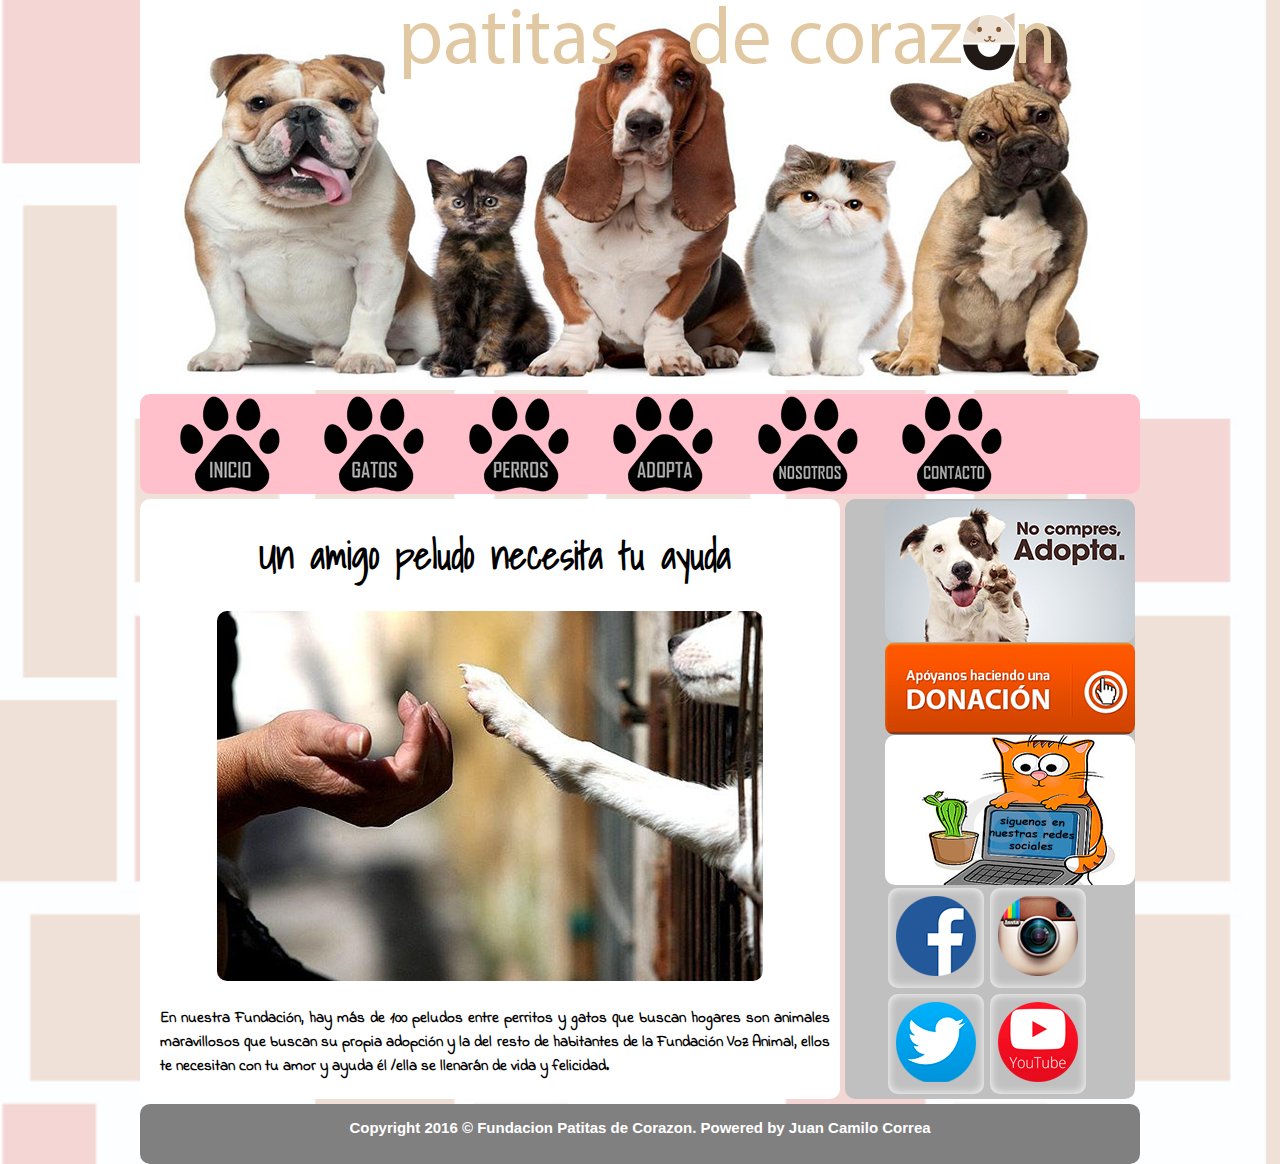
<file: index.html>
<!DOCTYPE html>


<html lang="es" class"no-js">

 <!-- Hola soy un comentario...  -->


<head>
	
	<meta charset="UTF-8">
	<meta content="Juan Camilo Correa" name="author"/>
	<meta content="pagina adopcion de mascotas" name="description"/>
	<meta content="GATOS,PERROS,MASCOTAS,ADOPCION,FUNDACION" name="keywords"/>
	<title>ADOPCION MASCOTAS PUERTO ASIS</title>
	<link rel="stylesheet" href="css/normalize.css">
	<link href='http://fonts.googleapis.com/css?family=Shadows+Into+Light|Indie+Flower' rel='stylesheet' type='text/css'>
    <link rel="stylesheet" href="css/style.css">

</head>


<body>	

<Div id="contenidos">
	<header>
	
    <img src="img/banner1.jpg">
        
	</header>

<nav>
	<ul class="menu">
		<a href="index.html"><img src="img/boton1.png" class="boton"></a>
        <a href="gatos.html"><img src="img/boton2.png" class="boton"></a>
        <a href="perros.html"><img src="img/boton3.png" class="boton"></a>
        <a href="adopta.html"><img src="img/boton4.png" class="boton"></a>
        <a href="nosotros.html"><img src="img/boton5.png" class="boton"></a>
        <a href="contacto.html"><img src="img/boton6.png" class="boton"></a>
        
        
	</ul>
</nav>

<section>
  <h1>Un amigo peludo necesita tu ayuda </h1>
  <img src="img/adopta2.jpg"  class="imgcenter">


	<article>
    <p>
   En nuestra Fundación, hay más de 100 peludos entre perritos y gatos que buscan hogares son animales maravillosos que buscan  su propia adopción y la del resto de 		   habitantes de la Fundación Voz Animal, ellos te necesitan  con tu amor y ayuda él /ella se llenarán de vida y felicidad.
	</article>
    </p>
</section>

<aside>
    <ul>
    	<a href="adopta.html"><img src="img/adopta3.jpg" class="imgcenter"></a>
        <a href="https://www.mercadopago.com.co/"><img src="img/apoyanos.png"  class="imgcenter"></a>
        <img src="img/gatoredes.jpg" class= "imgcenter">
        
		<li><a href="http://www.facebook.com"> <img src="img/facebook2.png"</a></li>
		<li><a href="httP://www.instagram.com"><img src="img/instagram2.png"</a></li>
        <li><a href="http://www.twitter.com"><img src="img/logotwitter2.png"</a></li>
        <li><a href="http://www.twitter.com"><img src="img/logoyoutube.png"</a></li>
	</ul>	
</aside>

<footer>
  <h3>Copyright 2016 © Fundacion Patitas de Corazon. Powered by Juan Camilo Correa </h3>
</footer>





</Div>
</body>


<script src="js/modernizr.js"></script>   
<script src="js/prefixfree.min.js"></script>
<script src="js/jquery-2.1.1.js"></script>   





</html>
</file>
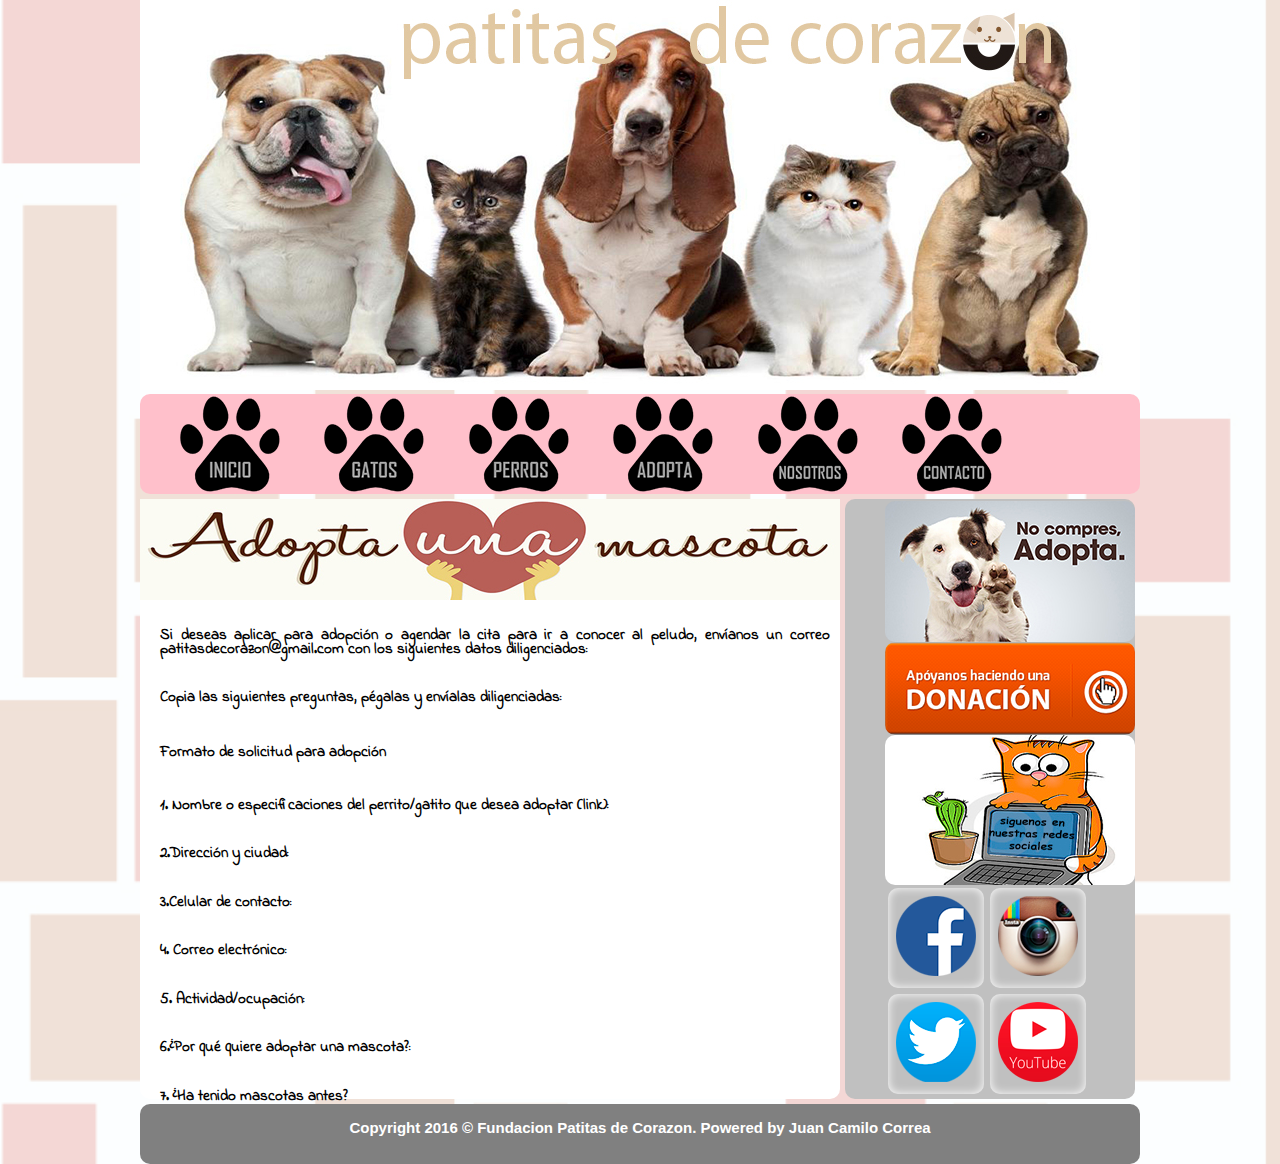
<file: adopta.html>
<!DOCTYPE html>


<html lang="es" class"no-js">

 <!-- Hola soy un comentario...  -->


<head>
	
	<meta charset="UTF-8">
	<meta content="Juan Camilo Correa" name="author"/>
	<meta content="pagina adopcion de mascotas" name="description"/>
	<meta content="GATOS,PERROS,MASCOTAS,ADOPCION,FUNDACION" name="keywords"/>
	<title>ADOPCION MASCOTAS PUERTO ASIS</title>
	<link rel="stylesheet" href="css/normalize.css">
	<link href='http://fonts.googleapis.com/css?family=Shadows+Into+Light|Indie+Flower' rel='stylesheet' type='text/css'>
    <link rel="stylesheet" href="css/style.css">

</head>


<body>	

<Div id="contenidos">
	<header>
	
    <img src="img/banner1.jpg">
        
	</header>

<nav>
	<ul class="menu">
		<a href="index.html"><img src="img/boton1.png" class="boton"></a>
        <a href="gatos.html"><img src="img/boton2.png" class="boton"></a>
        <a href="perros.html"><img src="img/boton3.png" class="boton"></a>
        <a href="adopta.html"><img src="img/boton4.png" class="boton"></a>
        <a href="nosotros.html"><img src="img/boton5.png" class="boton"></a>
        <a href="contacto.html"><img src="img/boton6.png" class="boton"></a>
        
        
	</ul>
</nav>

<section>
  <img src="img/adoptatitulo.jpg">
<p class="small">Si deseas aplicar para adopción o agendar la cita para ir a conocer al peludo, envíanos un correo  patitasdecorazon@gmail.com  con los siguientes datos diligenciados:</p>
<p class="small">Copia las siguientes preguntas, pégalas  y envíalas diligenciadas:</p>
<p>Formato de solicitud para adopción</p>
<p class="small"><b></b>1. Nombre o especificaciones del perrito/gatito que desea adoptar (link):</p>
<p class="small">2.Dirección y ciudad:</p>
<p class="small">3.Celular de contacto:</p>
<p class="small">4. Correo electrónico:</p>
<p class="small">5. Actividad/ocupación:</p>
<p class="small">6.¿Por qué quiere adoptar una mascota?:</p>
<p class="small">7. ¿Ha tenido mascotas antes?</p>
<p class="small">8. ¿Cuántas personas conforman su núcleo familiar?</p>

</section>

<aside>
    <ul>
    	<a href="adopta.html"><img src="img/adopta3.jpg" class="imgcenter"></a>
        <a href="https://www.mercadopago.com.co/"><img src="img/apoyanos.png"  class="imgcenter"></a>
        <img src="img/gatoredes.jpg" class= "imgcenter">
        
		<li><a href="http://www.facebook.com"> <img src="img/facebook2.png"</a></li>
		<li><a href="httP://www.instagram.com"><img src="img/instagram2.png"</a></li>
        <li><a href="http://www.twitter.com"><img src="img/logotwitter2.png"</a></li>
        <li><a href="http://www.twitter.com"><img src="img/logoyoutube.png"</a></li>
	</ul>	
</aside>

<footer>
  <h3>Copyright 2016 © Fundacion Patitas de Corazon. Powered by Juan Camilo Correa </h3>
</footer>





</Div>
</body>


<script src="js/modernizr.js"></script>   
<script src="js/prefixfree.min.js"></script>
<script src="js/jquery-2.1.1.js"></script>   





</html>
</file>
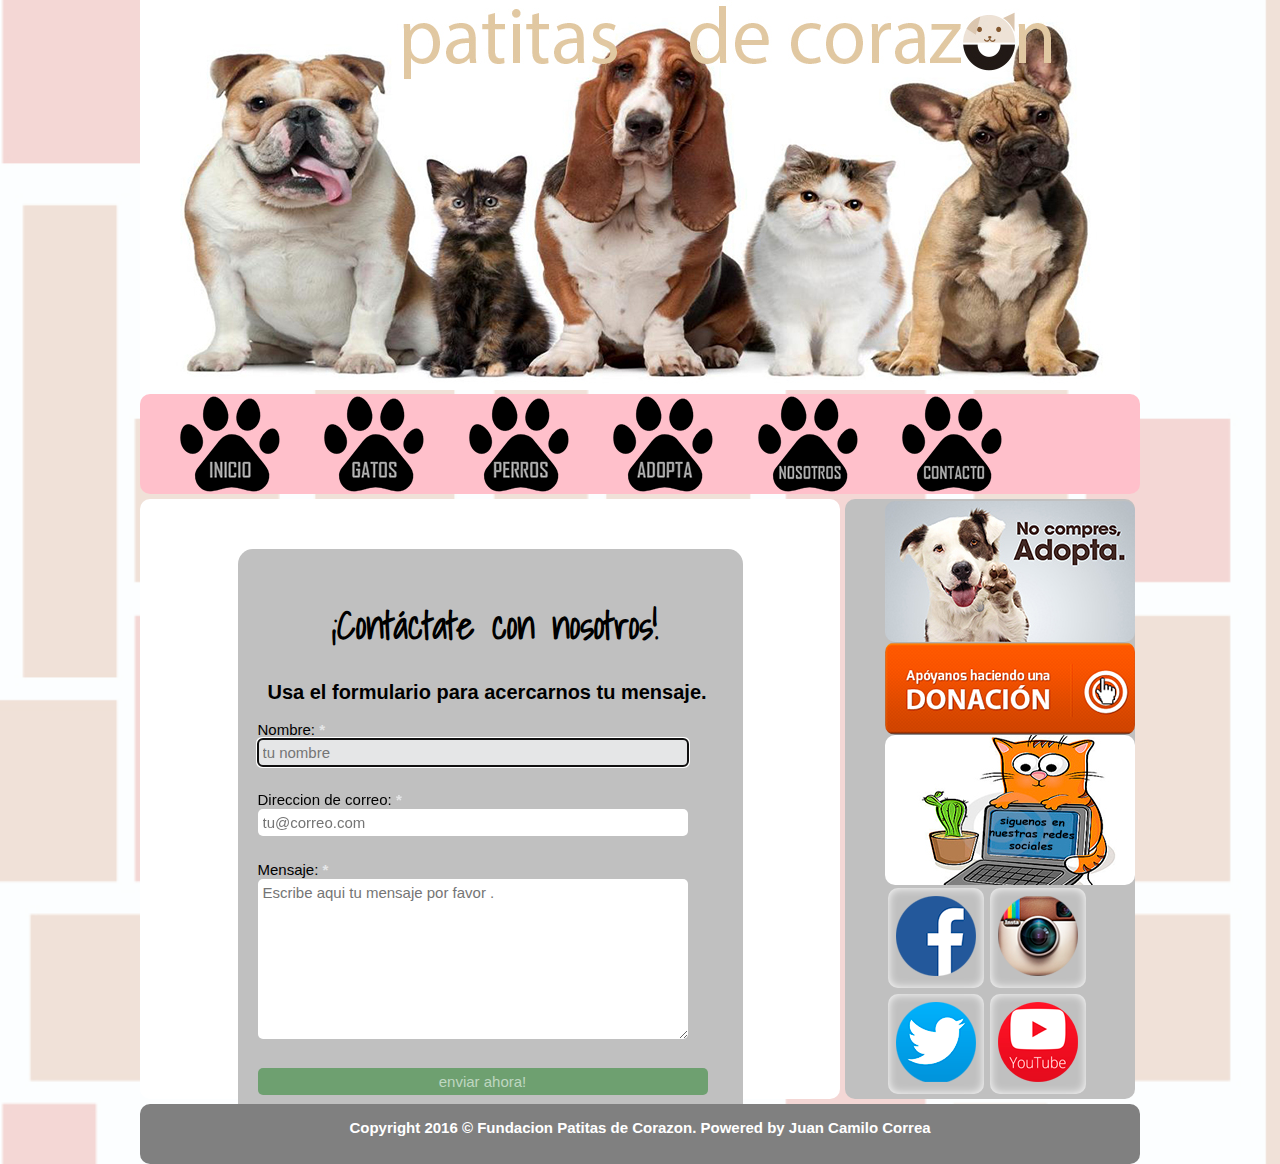
<file: contacto.html>
<!DOCTYPE html>


<html lang="es" class"no-js">

 <!-- Hola soy un comentario...  -->


<head>
	
	<meta charset="UTF-8">
	<meta content="Juan Camilo Correa" name="author"/>
	<meta content="pagina adopcion de mascotas" name="description"/>
	<meta content="GATOS,PERROS,MASCOTAS,ADOPCION,FUNDACION" name="keywords"/>
	<title>ADOPCION MASCOTAS PUERTO ASIS</title>
	<link rel="stylesheet" href="css/normalize.css">
	<link href='http://fonts.googleapis.com/css?family=Shadows+Into+Light|Indie+Flower' rel='stylesheet' type='text/css'>
    <link rel="stylesheet" href="css/style.css">

</head>


<body>	

<Div id="contenidos">
	<header>
	
    <img src="img/banner1.jpg">
        
	</header>

<nav>
	<ul class="menu">
		<a href="index.html"><img src="img/boton1.png" class="boton"></a>
        <a href="gatos.html"><img src="img/boton2.png" class="boton"></a>
        <a href="perros.html"><img src="img/boton3.png" class="boton"></a>
        <a href="adopta.html"><img src="img/boton4.png" class="boton"></a>
        <a href="nosotros.html"><img src="img/boton5.png" class="boton"></a>
        <a href="contacto.html"><img src="img/boton6.png" class="boton"></a>
        
        
	</ul>
</nav>

<section>
  <div id="contact-form">  
   <h1>¡Contáctate con nosotros!</h1>
   <h2>Usa el formulario para acercarnos tu mensaje.</h2>  
   <p id="failure">Oops... Algo anduvo mal.</p>  
   <p id="success">Gracias, tu mensaje ha sido enviado correctamente.</p>  
   <form method="post" action="emailForm.php">  
      <label for="name">Nombre: <span class="required">*</span></label>  
      <input type="text" id="name" name="name" value="" placeholder="tu nombre" required="required" autofocus />  
         
      <label for="email">Direccion de correo: <span class="required">*</span></label>  
      <input type="email" id="email" name="email" value="" placeholder="tu@correo.com" required="required" />  
         
      <label for="message">Mensaje: <span class="required">*</span></label>  
      <textarea id="message" name="message" placeholder="Escribe aqui tu mensaje por favor ." required></textarea>  
           
      <input type="submit" value="enviar ahora!" id="submit" />
   </form>  
</div>
</section>

<aside>
    <ul>
    	<a href="adopta.html"><img src="img/adopta3.jpg" class="imgcenter"></a>
        <a href="https://www.mercadopago.com.co/"><img src="img/apoyanos.png"  class="imgcenter"></a>
        <img src="img/gatoredes.jpg" class= "imgcenter">
        
		<li><a href="http://www.facebook.com"> <img src="img/facebook2.png"</a></li>
		<li><a href="httP://www.instagram.com"><img src="img/instagram2.png"</a></li>
        <li><a href="http://www.twitter.com"><img src="img/logotwitter2.png"</a></li>
        <li><a href="http://www.twitter.com"><img src="img/logoyoutube.png"</a></li>
	</ul>	
</aside>

<footer>
  <h3>Copyright 2016 © Fundacion Patitas de Corazon. Powered by Juan Camilo Correa </h3>
</footer>





</Div>
</body>


<script src="js/modernizr.js"></script>   
<script src="js/prefixfree.min.js"></script>
<script src="js/jquery-2.1.1.js"></script>   





</html>
</file>
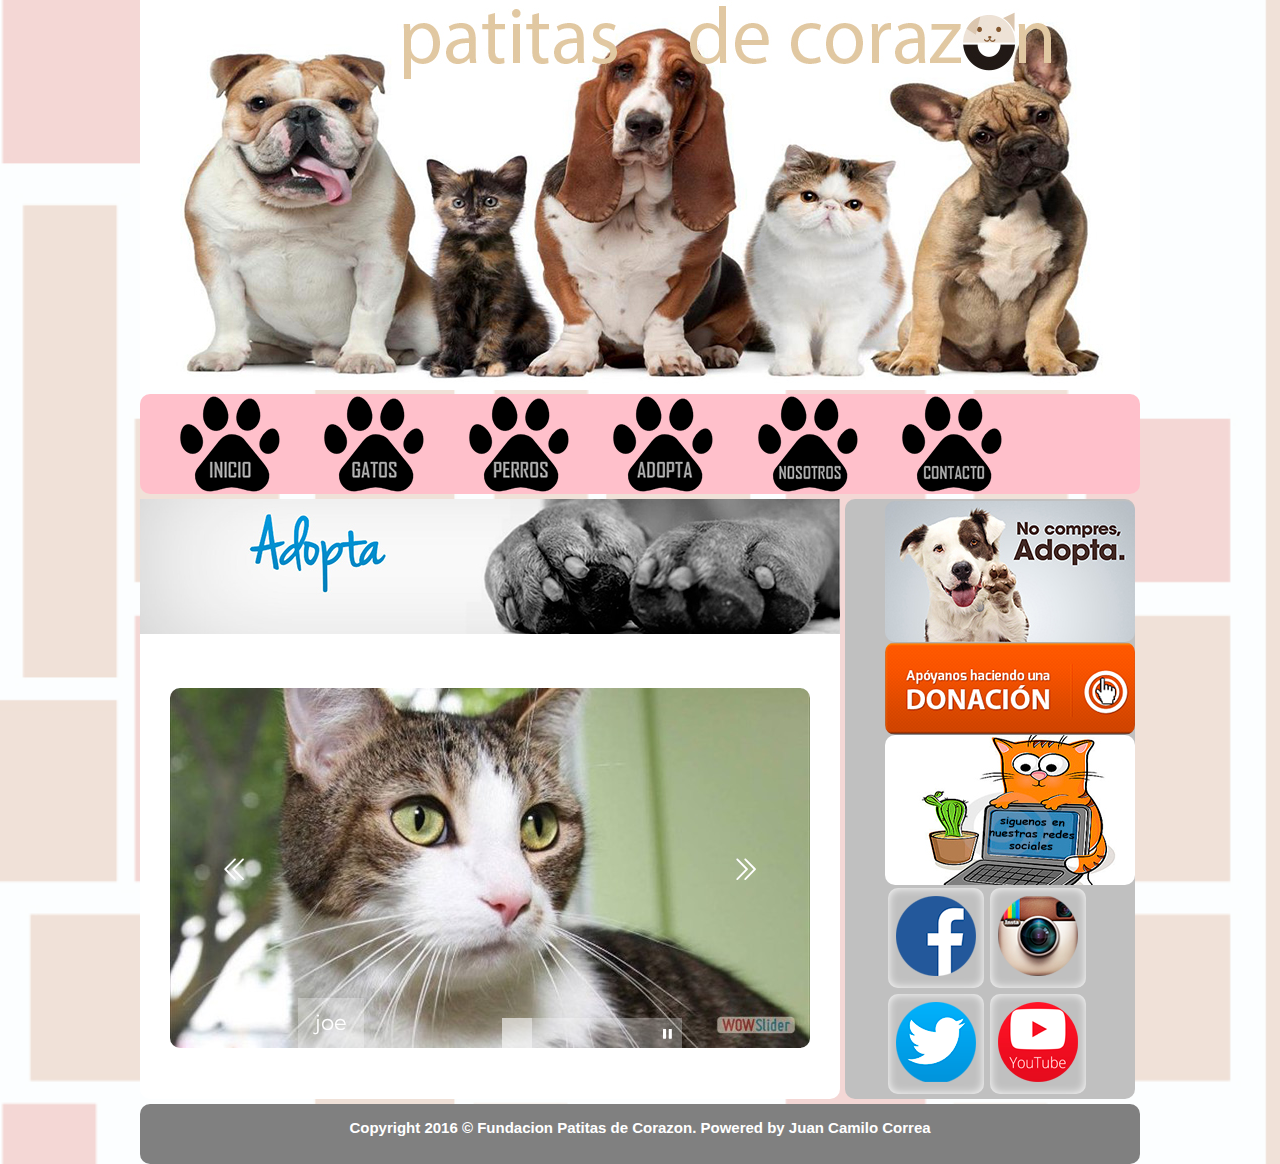
<file: gatos.html>
<!DOCTYPE html>


<html lang="es" class"no-js">

 <!-- Hola soy un comentario...  -->


<head>
	
	<meta charset="UTF-8">
	<meta content="Juan Camilo Correa" name="author"/>
	<meta content="pagina adopcion de mascotas" name="description"/>
	<meta content="GATOS,PERROS,MASCOTAS,ADOPCION,FUNDACION" name="keywords"/>
	<title>ADOPCION MASCOTAS PUERTO ASIS</title>
	<link rel="stylesheet" href="css/normalize.css">
	<link href='http://fonts.googleapis.com/css?family=Shadows+Into+Light|Indie+Flower' rel='stylesheet' type='text/css'>
    <link rel="stylesheet" href="css/style.css">


	<!-- Start WOWSlider.com HEAD section --> <!-- add to the <head> of your page -->
	<link rel="stylesheet" type="text/css" href="engine0/style.css" />
	<script type="text/javascript" src="engine0/jquery.js"></script>
	<!-- End WOWSlider.com HEAD section --></head>


<body>	

<Div id="contenidos">
	<header>
	
    <img src="img/banner1.jpg">
        
	</header>

<nav>
	<ul class="menu">
		<a href="index.html"><img src="img/boton1.png" class="boton"></a>
        <a href="gatos.html"><img src="img/boton2.png" class="boton"></a>
        <a href="perros.html"><img src="img/boton3.png" class="boton"></a>
        <a href="adopta.html"><img src="img/boton4.png" class="boton"></a>
        <a href="nosotros.html"><img src="img/boton5.png" class="boton"></a>
        <a href="contacto.html"><img src="img/boton6.png" class="boton"></a>
        
	</ul>
</nav>

<section>
  <img src="img/adoptaperro.jpg">
  <p></p>
	<!-- Start WOWSlider.com BODY section --> <!-- add to the <body> of your page -->
	<div id="wowslider-container0">
	<div class="ws_images"><ul>
		<li><img src="data0/images/joe.jpg" alt="joe" title="joe" id="wows0_0"/></li>
		<li><img src="data0/images/kimba.jpg" alt="kimba" title="kimba" id="wows0_1"/></li>
		<li><img src="data0/images/manchas.jpg" alt="manchas" title="manchas" id="wows0_2"/></li>
		<li><a href="http://wowslider.com"><img src="data0/images/snowleopard.jpg" alt="slider" title="snowleopard" id="wows0_3"/></a></li>
		<li><img src="data0/images/tiger.jpg" alt="tiger" title="tiger" id="wows0_4"/></li>
	</ul></div>
	<div class="ws_bullets"><div>
		<a href="#" title="joe"><span><img src="data0/tooltips/joe.jpg" alt="joe"/>1</span></a>
		<a href="#" title="kimba"><span><img src="data0/tooltips/kimba.jpg" alt="kimba"/>2</span></a>
		<a href="#" title="manchas"><span><img src="data0/tooltips/manchas.jpg" alt="manchas"/>3</span></a>
		<a href="#" title="snowleopard"><span><img src="data0/tooltips/snowleopard.jpg" alt="snowleopard"/>4</span></a>
		<a href="#" title="tiger"><span><img src="data0/tooltips/tiger.jpg" alt="tiger"/>5</span></a>
	</div></div><div class="ws_script" style="position:absolute;left:-99%"><a href="http://wowslider.net">jquery carousel</a> by WOWSlider.com v8.7</div>
	<div class="ws_shadow"></div>
	</div>	
	<script type="text/javascript" src="engine0/wowslider.js"></script>
	<script type="text/javascript" src="engine0/script.js"></script>
	<!-- End WOWSlider.com BODY section --></h1>
  
	
</section>

<aside>
    <ul>
    	<a href="adopta.html"><img src="img/adopta3.jpg" class="imgcenter"></a>
        <a href="https://www.mercadopago.com.co/"><img src="img/apoyanos.png"  class="imgcenter"></a>
        <img src="img/gatoredes.jpg" class= "imgcenter">
        
		<li><a href="http://www.facebook.com"> <img src="img/facebook2.png"</a></li>
		<li><a href="httP://www.instagram.com"><img src="img/instagram2.png"</a></li>
        <li><a href="http://www.twitter.com"><img src="img/logotwitter2.png"</a></li>
        <li><a href="http://www.twitter.com"><img src="img/logoyoutube.png"</a></li>
	</ul>	
</aside>

<footer>
  <h3>Copyright 2016 © Fundacion Patitas de Corazon. Powered by Juan Camilo Correa </h3>
</footer>





</Div>
</body>


<script src="js/modernizr.js"></script>   
<script src="js/prefixfree.min.js"></script>
<script src="js/jquery-2.1.1.js"></script>   





</html>
</file>
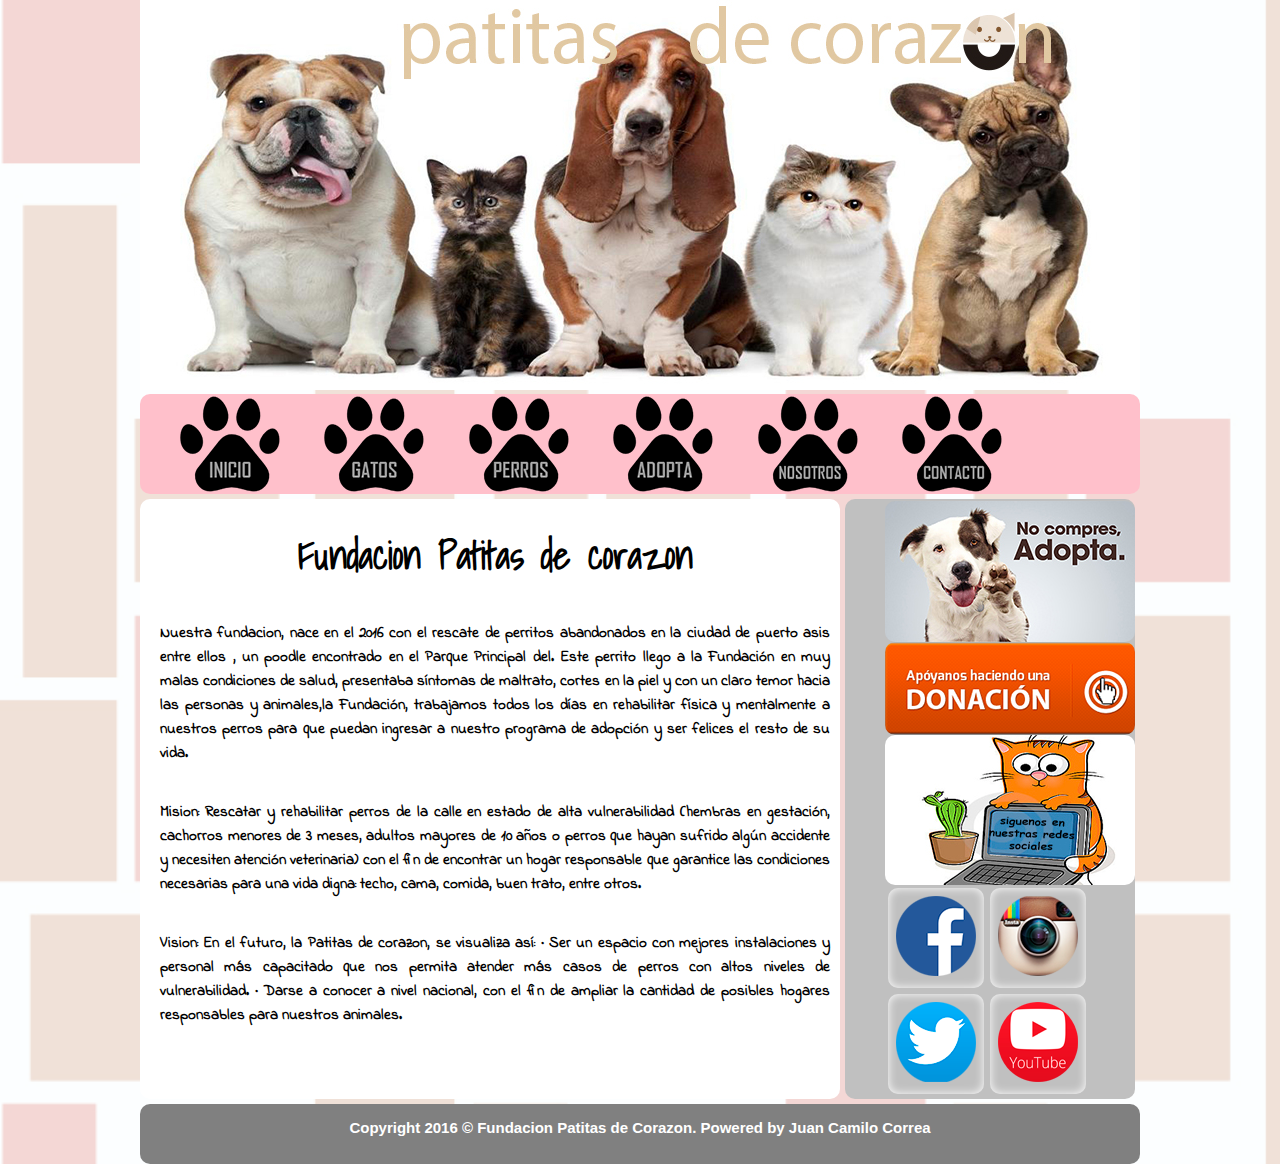
<file: nosotros.html>
<!DOCTYPE html>


<html lang="es" class"no-js">

 <!-- Hola soy un comentario...  -->


<head>
	
	<meta charset="UTF-8">
	<meta content="Juan Camilo Correa" name="author"/>
	<meta content="pagina adopcion de mascotas" name="description"/>
	<meta content="GATOS,PERROS,MASCOTAS,ADOPCION,FUNDACION" name="keywords"/>
	<title>ADOPCION MASCOTAS PUERTO ASIS</title>
	<link rel="stylesheet" href="css/normalize.css">
	<link href='http://fonts.googleapis.com/css?family=Shadows+Into+Light|Indie+Flower' rel='stylesheet' type='text/css'>
    <link rel="stylesheet" href="css/style.css">

</head>


<body>	

<Div id="contenidos">
	<header>
	
    <img src="img/banner1.jpg">
        
	</header>

<nav>
	<ul class="menu">
		<a href="index.html"><img src="img/boton1.png" class="boton"></a>
        <a href="gatos.html"><img src="img/boton2.png" class="boton"></a>
        <a href="perros.html"><img src="img/boton3.png" class="boton"></a>
        <a href="adopta.html"><img src="img/boton4.png" class="boton"></a>
        <a href="nosotros.html"><img src="img/boton5.png" class="boton"></a>
        <a href="contacto.html"><img src="img/boton6.png" class="boton"></a>
        
        
	</ul>
</nav>

<section>
  <h1>Fundacion Patitas de corazon</h1>
  <p>Nuestra fundacion, nace en el 2016 con el rescate de  perritos abandonados en la ciudad de puerto asis entre ellos , un poodle encontrado en el Parque Principal del. Este perrito llego a la Fundación en muy malas condiciones de salud, presentaba síntomas de maltrato, cortes en la piel y con un claro temor hacia las personas y animales,la Fundación, trabajamos todos los días en rehabilitar física y mentalmente a nuestros perros para que puedan ingresar a nuestro programa de adopción y ser felices el resto de su vida.</p>
 
  <p> Mision:
  Rescatar y rehabilitar perros de la calle en estado de alta vulnerabilidad (hembras en gestación, cachorros menores de 3 meses, adultos mayores de 10 años o perros que hayan sufrido algún accidente y necesiten atención veterinaria) con el fin de encontrar un hogar responsable que garantice las condiciones necesarias para una vida digna: techo, cama, comida, buen trato, entre otros.</p>


	<article>
    <p>
   Vision: En el futuro, la Patitas de corazon, se visualiza así:

· Ser un espacio con mejores instalaciones y personal más capacitado que nos permita atender más casos de perros con altos niveles de vulnerabilidad.

· Darse a conocer a nivel nacional, con el fin de ampliar la cantidad de posibles hogares responsables para nuestros animales.


	</article>
    </p>
</section>

<aside>
    <ul>
    	<a href="adopta.html"><img src="img/adopta3.jpg" class="imgcenter"></a>
        <a href="https://www.mercadopago.com.co/"><img src="img/apoyanos.png"  class="imgcenter"></a>
        <img src="img/gatoredes.jpg" class= "imgcenter">
        
		<li><a href="http://www.facebook.com"> <img src="img/facebook2.png"</a></li>
		<li><a href="httP://www.instagram.com"><img src="img/instagram2.png"</a></li>
        <li><a href="http://www.twitter.com"><img src="img/logotwitter2.png"</a></li>
        <li><a href="http://www.twitter.com"><img src="img/logoyoutube.png"</a></li>
	</ul>	
</aside>

<footer>
  <h3>Copyright 2016 © Fundacion Patitas de Corazon. Powered by Juan Camilo Correa </h3>
</footer>





</Div>
</body>


<script src="js/modernizr.js"></script>   
<script src="js/prefixfree.min.js"></script>
<script src="js/jquery-2.1.1.js"></script>   





</html>
</file>
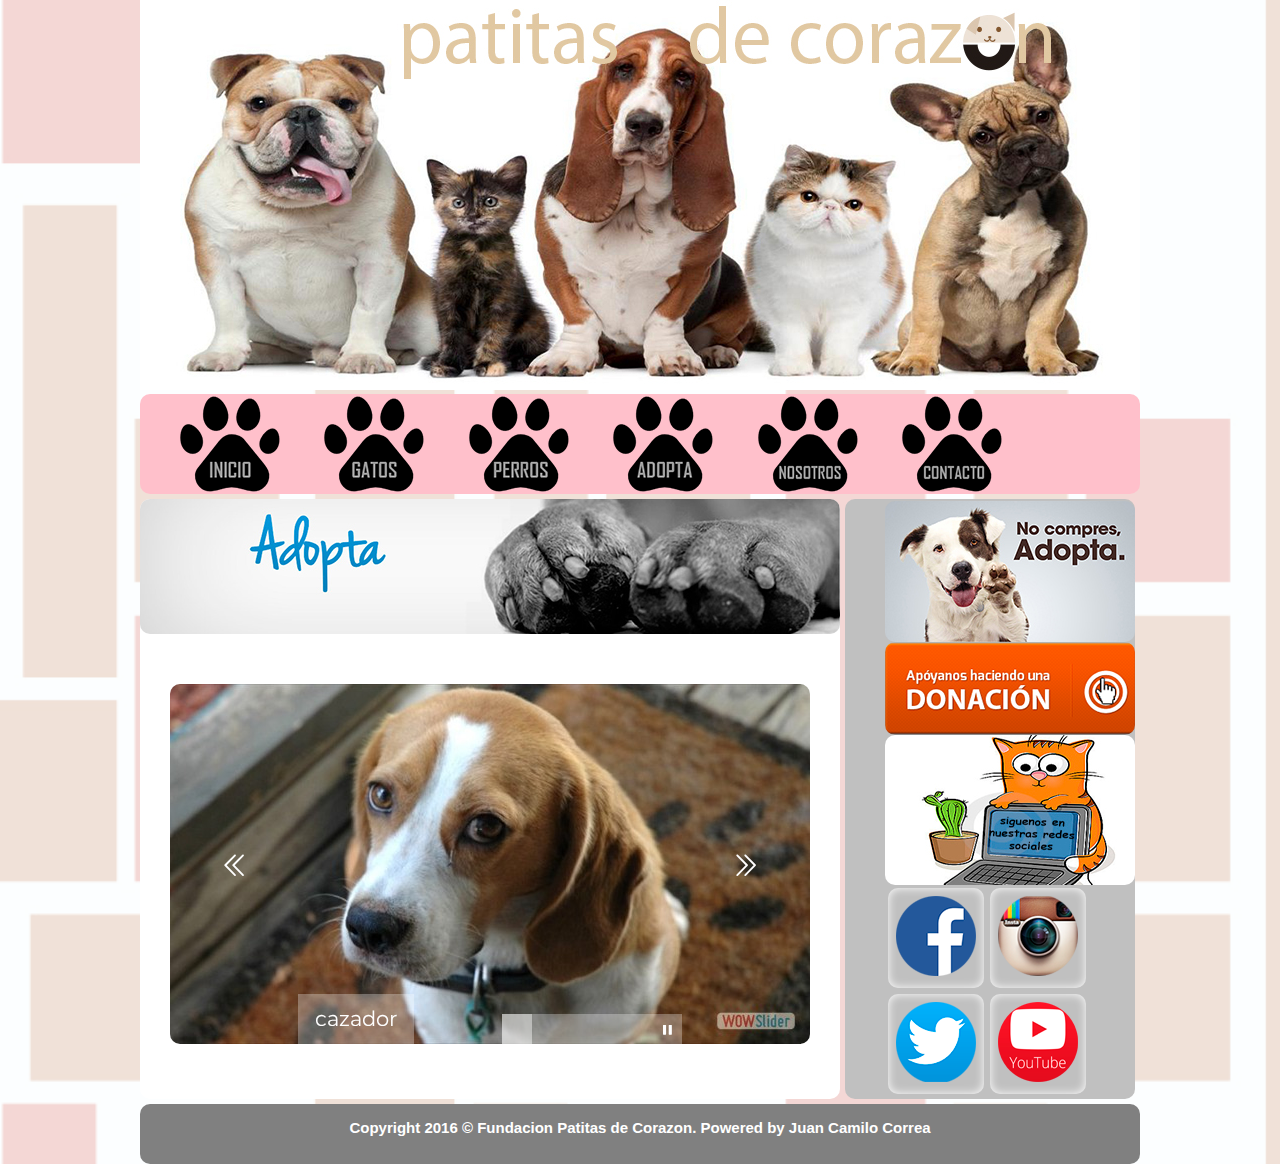
<file: perros.html>
<!DOCTYPE html>


<html lang="es" class"no-js">

 <!-- Hola soy un comentario...  -->


<head>
	
	<meta charset="UTF-8">
	<meta content="Juan Camilo Correa" name="author"/>
	<meta content="pagina adopcion de mascotas" name="description"/>
	<meta content="GATOS,PERROS,MASCOTAS,ADOPCION,FUNDACION" name="keywords"/>
	<title>ADOPCION MASCOTAS PUERTO ASIS</title>
	<link rel="stylesheet" href="css/normalize.css">
	<link href='http://fonts.googleapis.com/css?family=Shadows+Into+Light|Indie+Flower' rel='stylesheet' type='text/css'>
    <link rel="stylesheet" href="css/style.css">


	<!-- Start WOWSlider.com HEAD section --> <!-- add to the <head> of your page -->
	<link rel="stylesheet" type="text/css" href="engine0/style.css" />
	<script type="text/javascript" src="engine0/jquery.js"></script>
	<!-- End WOWSlider.com HEAD section --></head>


<body>	

<Div id="contenidos">
	<header>
	
    <img src="img/banner1.jpg">
        
	</header>

<nav>
	<ul class="menu">
		<a href="index.html"><img src="img/boton1.png" class="boton"></a>
        <a href="gatos.html"><img src="img/boton2.png" class="boton"></a>
        <a href="perros.html"><img src="img/boton3.png" class="boton"></a>
        <a href="adopta.html"><img src="img/boton4.png" class="boton"></a>
        <a href="nosotros.html"><img src="img/boton5.png" class="boton"></a>
        <a href="contacto.html"><img src="img/boton6.png" class="boton"></a>
        
        
	</ul>
</nav>

<section>
  <img src="img/adoptaperro.jpg" class="imgcenter">
  <p></p>
	<!-- Start WOWSlider.com BODY section --> <!-- add to the <body> of your page -->
	<div id="wowslider-container0">
	<div class="ws_images"><ul>
		<li><img src="data0/images/cazador.jpg" alt="cazador" title="cazador" id="wows0_0"/></li>
		<li><img src="data0/images/dango.jpg" alt="dango" title="dango" id="wows0_1"/></li>
		<li><img src="data0/images/negro.jpg" alt="negro" title="negro" id="wows0_2"/></li>
		<li><a href="http://wowslider.com"><img src="data0/images/pirata.jpg" alt="http://wowslider.com/" title="pirata" id="wows0_3"/></a></li>
		<li><img src="data0/images/pufy.jpg" alt="pufy" title="pufy" id="wows0_4"/></li>
	</ul></div>
	<div class="ws_bullets"><div>
		<a href="#" title="cazador"><span><img src="data0/tooltips/cazador.jpg" alt="cazador"/>1</span></a>
		<a href="#" title="dango"><span><img src="data0/tooltips/dango.jpg" alt="dango"/>2</span></a>
		<a href="#" title="negro"><span><img src="data0/tooltips/negro.jpg" alt="negro"/>3</span></a>
		<a href="#" title="pirata"><span><img src="data0/tooltips/pirata.jpg" alt="pirata"/>4</span></a>
		<a href="#" title="pufy"><span><img src="data0/tooltips/pufy.jpg" alt="pufy"/>5</span></a>
	</div></div><div class="ws_script" style="position:absolute;left:-99%"><a href="http://wowslider.net">jquery carousel</a> by WOWSlider.com v8.7</div>
	<div class="ws_shadow"></div>
	</div>	
	<script type="text/javascript" src="engine0/wowslider.js"></script>
	<script type="text/javascript" src="engine0/script.js"></script>
	<!-- End WOWSlider.com BODY section --></h1>
  


	
</section>

<aside>
    <ul>
    	<a href="adopta.html"><img src="img/adopta3.jpg" class="imgcenter"></a>
        <a href="https://www.mercadopago.com.co/"><img src="img/apoyanos.png"  class="imgcenter"></a>
        <img src="img/gatoredes.jpg" class= "imgcenter">
        
		<li><a href="http://www.facebook.com"> <img src="img/facebook2.png"</a></li>
		<li><a href="httP://www.instagram.com"><img src="img/instagram2.png"</a></li>
        <li><a href="http://www.twitter.com"><img src="img/logotwitter2.png"</a></li>
        <li><a href="http://www.twitter.com"><img src="img/logoyoutube.png"</a></li>
	</ul>	
</aside>

<footer>
  <h3>Copyright 2016 © Fundacion Patitas de Corazon. Powered by Juan Camilo Correa </h3>
</footer>





</Div>
</body>


<script src="js/modernizr.js"></script>   
<script src="js/prefixfree.min.js"></script>
<script src="js/jquery-2.1.1.js"></script>   





</html>
</file>
<file: css/style.css>
/*font-family: 'Shadows Into Light', cursive;
 font-family: 'Indie Flower', cursive;
*/

#contenidos{
	width: 1000px;
	height: auto;
	margin: auto;
	position: relative;
	

}



/*ETIQUETAS*/
body{
background-image: url(../img/fondo3.jpg);
background-repeat: no-repeat;
background-size: cover;
}

h1{
font-family: 'Shadows Into Light', cursive;
color: black;
margin-left: 10px;
font-size: 38px;
text-align: center; 
}

h2{
font-family: 'Fjalla One', sans-serif;
color: black;
margin-left: 10px;
font-size: 20px;
text-align: left; 
}

h3{
 	font-family: 'Alegreya Sans', sans-serif;
 	
    color: white;
 	font-size: 15px;
 	text-align: center; 
 }
 
 


header{
	width: 1000px;
	height: 120 px;
	background: rgba(255, 255, 255, 10,70);
}

nav{
width: 1000px;
height: 100px;
background: pink;
border-radius: 10px;

}
ul{
margin: auto;
padding-top: 2px;
border-radius:10px;
}

li{
	float: left;
		list-style-type: none;
		padding: 8px;
		margin-right:20px;
		margin: 3px;
		border-radius: 10px;
		box-shadow: 0 0 10px white inset;
}
p{

font-family: 'Fjalla One', sans-serif;
color: black;
line-height: 0.7;
margin-left: 10px;
font-size: 20px;
text-align: justify; 

}

section{
	width: 700px;
	background: white;
	height: 600px;
	float: left;
	margin-top: 5px;
	border-radius: 10px;
}
aside{

	width: 290px;
	background: silver;
	height: 600px;
	float: left;
	margin-left: 5px;
	margin-top: 5px;
	border-radius: 10px;
}

footer{
width: 1000px;
height: 60px;
background: gray;
float: left;
margin-top: 5px;
border-radius: 10px;
}

p{
    font-family: 'Indie Flower', cursive;
	font-size: 15px;
	font-weight: bolder;
	line-height: 24px;
	padding: 10px;
	text-align: justify;
}




/*CLASES*/

.ancho_menu_home{width: 900px;}
.ancho_menu_paginas{width: 970px;}

.menu:link{color: white; text-decoration: none;}
.menu:visited{color: white; text-decoration: none;}
.menu:hover{color: white; text-decoration: none; text-shadow: 0 0 13px white;}
.menu:active{color: white; text-decoration: none;}
IMG.imgcenter{
	
	display:block;
	margin-left:auto;
	margin-right:auto;
	border:none;
	border-radius:10px; 
	 
	 }
   IMG.boton{
	 
	
	margin-left:auto;
	margin-right:40px;
	border:none;
	border-radius:10px; 
	
	 
	 }
	 p.small {
    line-height: 0.9;
}
	 
	 


/*formulario*/
#contact-form {  
   background-color: silver;
   width: 465px;  
   padding: 20px;  
   margin: 50px auto;  
   border-radius: 15px;    
   -moz-border-radius: 15px;  
   -webkit-border-radius: 15px;  
}
 
#contact-form input,  
#contact-form select,  
#contact-form textarea,  
#contact-form label {  
   font-size: 15px;  
   margin-bottom: 2px;
   font-family: Arial, san-serif;
}  
 
#contact-form input,  
#contact-form select,  
#contact-form textarea {  
   width: 420px;
   background: #fff;
   border: 0;
   -moz-border-radius: 5px;  
   -webkit-border-radius: 5px;  
   border-radius: 5px;
   margin-bottom: 25px;  
   padding: 5px;  
}  
 
#contact-form input:focus,  
#contact-form select:focus,  
#contact-form textarea:focus {  
   background-color: #E5E6E7;
}  
 
#contact-form textarea {  
   height: 150px;  
}  
 
#contact-form #submit {  
   width: 450px;  
   color: #BFD7C1;  
   border: none;  
   background-color: #6EA070;
}  
 
#contact-form #submit:hover {  
   background-color: #BFD7C1;  
   color: #6EA070;
}
 
input:required, textarea:required {  
   box-shadow: none;
   -moz-box-shadow: none;  
   -webkit-box-shadow: none;  
   -o-box-shadow: none;  
}
 
#contact-form .required {  
   font-weight:bold;  
   color: #E5E6E7;      
}
 
#failure, #success {
   color: #6EA070;
   display:none;  
}
</file>
<file: engine0/style.css>
/*
 *	generated by WOW Slider 8.7
 *	template Utter
 */
@import url(https://fonts.googleapis.com/css?family=Montserrat);@font-face {
  font-family: 'ws-ctrl-utter';
  src: url('ws-ctrl-utter.eot');
  src: url('ws-ctrl-utter.eot#iefix') format('embedded-opentype'),
       url('ws-ctrl-utter.svg#ws-ctrl-utter') format('svg');
  font-weight: normal;
  font-style: normal;
}
@font-face {
  font-family: 'ws-ctrl-utter';
  src: url('[data-uri]') format('woff'),
       url('[data-uri]') format('truetype');
}
#wowslider-container0 { 
	display: table;
	zoom: 1; 
	position: relative;
	width: 100%;
	max-width: 640px;
	max-height:360px;
	margin:0px auto 0px;
	z-index:90;
	text-align:left; /* reset align=center */
	font-size: 10px;
	text-shadow: none; /* fix some user styles */

	/* reset box-sizing (to boostrap friendly) */
	-webkit-box-sizing: content-box;
	-moz-box-sizing: content-box;
	box-sizing: content-box; 
}
* html #wowslider-container0{ width:640px }
#wowslider-container0 .ws_images ul{
	position:relative;
	width: 10000%; 
	height:100%;
	left:0;
	list-style:none;
	margin:0;
	padding:0;
	border-spacing:0;
	overflow: visible;
	/*table-layout:fixed;*/
}
#wowslider-container0 .ws_images ul li{
	position: relative;
	width:1%;
	height:100%;
	line-height:0; /*opera*/
	overflow: hidden;
	float:left;
	/*font-size:0;*/
	padding:0 0 0 0 !important;
	margin:0 0 0 0 !important;
}

#wowslider-container0 .ws_images{
	position: relative;
	left:0;
	top:0;
	height:100%;
	max-height:360px;
	max-width: 640px;
	vertical-align: top;
	border:none;
	overflow: hidden;
}
#wowslider-container0 .ws_images ul a{
	width:100%;
	height:100%;
	max-height:360px;
	display:block;
	color:transparent;
}
#wowslider-container0 img{
	max-width: none !important;
}
#wowslider-container0 .ws_images .ws_list img,
#wowslider-container0 .ws_images > div > img{
	width:100%;
	border:none 0;
	max-width: none;
	padding:0;
	margin:0;
}
#wowslider-container0 .ws_images > div > img {
	max-height:360px;
}

#wowslider-container0 .ws_images iframe {
	position: absolute;
	z-index: -1;
}

#wowslider-container0 .ws-title > div {
	display: inline-block !important;
}

#wowslider-container0 a{ 
	text-decoration: none; 
	outline: none; 
	border: none; 
}

#wowslider-container0  .ws_bullets { 
	float: left;
	position:absolute;
	z-index:70;
}
#wowslider-container0  .ws_bullets div{
	position:relative;
	float:left;
	font-size: 0px;
}
/* compatibility with Joomla styles */
#wowslider-container0  .ws_bullets a {
	line-height: 0;
}

#wowslider-container0  .ws_script{
	display:none;
}
#wowslider-container0 sound, 
#wowslider-container0 object{
	position:absolute;
}

/* prevent some of users reset styles */
#wowslider-container0 .ws_effect {
	position: static;
	width: 100%;
	height: 100%;
}

#wowslider-container0 .ws_photoItem {
	border: 2em solid #fff;
	margin-left: -2em;
	margin-top: -2em;
}
#wowslider-container0 .ws_cube_side {
	background: #A6A5A9;
}


#wowslider-container0.ws_gestures {
	cursor: -webkit-grab;
	cursor: -moz-grab;
	cursor: url("[data-uri]"), move;
}
#wowslider-container0.ws_gestures.ws_grabbing {
	cursor: -webkit-grabbing;
	cursor: -moz-grabbing;
	cursor: url("[data-uri]"), move;
}

/* hide controls when video start play */
#wowslider-container0.ws_video_playing .ws_bullets,
#wowslider-container0.ws_video_playing .ws_fullscreen,
#wowslider-container0.ws_video_playing .ws_next,
#wowslider-container0.ws_video_playing .ws_prev {
	display: none;
}


/* youtube/vimeo buttons */
#wowslider-container0 .ws_video_btn {
	position: absolute;
	display: none;
	cursor: pointer;
	top: 0;
	left: 0;
	width: 100%;
	height: 100%;
	z-index: 55;
}
#wowslider-container0 .ws_video_btn.ws_youtube,
#wowslider-container0 .ws_video_btn.ws_vimeo {
	display: block;
}
#wowslider-container0 .ws_video_btn div {
	position: absolute;
	background-image: url(./playvideo.png);
	background-size: 200%;
	top: 50%;
	left: 50%;
	width: 7em;
	height: 5em;
	margin-left: -3.5em;
	margin-top: -2.5em;
}
#wowslider-container0 .ws_video_btn.ws_youtube div {
	background-position: 0 0;
}
#wowslider-container0 .ws_video_btn.ws_youtube:hover div {
	background-position: 100% 0;
}
#wowslider-container0 .ws_video_btn.ws_vimeo div {
	background-position: 0 100%;
}
#wowslider-container0 .ws_video_btn.ws_vimeo:hover div {
	background-position: 100% 100%;
}

#wowslider-container0 .ws_playpause.ws_hide {
	display: none !important;
}
#wowslider-container0 .ws_controls {
	position: absolute;
	top: 0; left: 0; right: 0; bottom: 0;
	overflow: hidden;
}

/* FS btn */
#wowslider-container0 .ws_fullscreen {
	left: 20%;
	top: 0;
	font-size: 0.8rem;
	padding: 8px;
}

/* bullets */
#wowslider-container0 .ws_bullets { 
	padding: 0px;
	max-width: 25%;
	text-align: right;
	right: 20%;
	margin-right: 30px;
}
#wowslider-container0 .ws_bullets a { 
	position:relative;
	display: inline-block;
	width: 0;
	padding: 15px;
} 
#wowslider-container0 .ws_bullets a > span {
	position:absolute;
	display: block;
	top:0;
	right: 0;
	height:100%;
	width:100%;
	background: rgba(255,255,255,0.3);
	-webkit-transition: 300ms background ease;
	transition: 300ms background ease;
}

#wowslider-container0 .ws_bullets a.ws_overbull > span,
#wowslider-container0 .ws_bullets a.ws_selbull > span {
	background: rgba(255,255,255,0.6);
}



/* Play / Pause */
#wowslider-container0 .ws_playpause {
	position:absolute;
	right: 20%;
	bottom: 0;
	padding: 15px;
	background: rgba(255,255,255,0.3);
	color: #ffffff;
	z-index: 100;
	-webkit-transition: 300ms background ease;
	transition: 300ms background ease;
}

#wowslider-container0 .ws_playpause > span:before {
	font: 1.2em "ws-ctrl-utter";
	position: absolute;
	left: 0;
	top: 50%;
	right: 0;
	margin-top: 1px;
	display: block;
	text-align: center;
	-webkit-transform: translateY(-50%);
	transform: translateY(-50%);
}
#wowslider-container0 .ws_playpause:hover {
	background: rgba(255,255,255,0.6);
}
/* IE10+ hacks */
_:-ms-input-placeholder, :root #wowslider-container0 a.ws_playpause > span:before {line-height: 3.2em;}

#wowslider-container0 .ws_play > span:before {
	content:"\e800";
}
#wowslider-container0 .ws_pause > span:before {
	content:"\e801";
}

/* arrows */
#wowslider-container0 a.ws_next,
#wowslider-container0 a.ws_prev {
	position:absolute;
	color: #ffffff;
	width: 20%;
	height: 100%;
	z-index: 100;
	overflow: hidden;
	-webkit-transition: background 300ms ease-in-out, -webkit-transform 300ms ease-in-out, box-shadow 300ms ease-in-out;
	transition: background 300ms ease-in-out, transform 300ms ease-in-out, -webkit-transform 300ms ease-in-out, box-shadow 300ms ease-in-out;
}
#wowslider-container0 a.ws_next {
	right: 0;
}
#wowslider-container0 a.ws_prev {
	left: 0;
}

#wowslider-container0 a.ws_next > span,
#wowslider-container0 a.ws_prev > span {
	position: absolute;
	top: 0; left: 0; right: 0; bottom: 0;
	color: #fff;
	text-align: center;
	z-index: 2;
	-webkit-transition: 300ms background ease;
	transition: 300ms background ease;
}

#wowslider-container0 a.ws_next:hover > span,
#wowslider-container0 a.ws_prev:hover > span{
	background: rgba(255,255,255,0.3);
}

#wowslider-container0 a.ws_next > span:before,
#wowslider-container0 a.ws_prev > span:before,
#wowslider-container0 a.ws_next > span:after,
#wowslider-container0 a.ws_prev > span:after {
	position: absolute;
	display: block;
	font: 2.5em "ws-ctrl-utter";
	top: 50%;
	left: 0;
	right: 0;
	margin-top: 1px;
	margin-left: -8px;
	-webkit-transform: translateY(-50%);
	transform: translateY(-50%);
}
/* IE10+ hacks */
_:-ms-input-placeholder, :root #wowslider-container0 a.ws_next > span:before {line-height: 3.2em;}
_:-ms-input-placeholder, :root #wowslider-container0 a.ws_prev > span:before {line-height: 3.2em;}

#wowslider-container0 a.ws_next > span:before,
#wowslider-container0 a.ws_next > span:after {
	content:'\e803';
}
#wowslider-container0 a.ws_prev > span:before,
#wowslider-container0 a.ws_prev > span:after {
	content:'\e802';
}
#wowslider-container0 a.ws_next > span:after,
#wowslider-container0 a.ws_prev > span:after {
	margin-left: 8px;
}

#wowslider-container0 a.ws_prev img,
#wowslider-container0 a.ws_next img {
	position: absolute;
	top: 0;
	opacity: 0;
	height: 100%;
	-webkit-transition: 300ms opacity ease, 300ms -webkit-transform ease;
	transition: 300ms opacity ease, 300ms transform ease;
}

#wowslider-container0 a.ws_prev img {
	left: 0;
	-webkit-transform: translateX(20%);
	transform: translateX(20%);
}
#wowslider-container0 a.ws_next img {
	right: 0;
	-webkit-transform: translateX(-20%);
	transform: translateX(-20%);
}

#wowslider-container0 a.ws_next:hover img,
#wowslider-container0 a.ws_prev:hover img {
	opacity: 1;
	-webkit-transform: translateX(0);
	transform: translateX(0);
}/* bottom center */
#wowslider-container0  .ws_bullets {
	bottom:0;
	margin-right: 30px;
}#wowslider-container0 .ws-title{
	font: 1.4em 'Montserrat', sans-serif;
	max-width: 30%;
	position: absolute;
	left: 20%;
	margin-right:10em;
	z-index: 50;
	bottom: 0;
	top: auto;
	opacity: 1;
}
#wowslider-container0 .ws-title div,#wowslider-container0 .ws-title span{
	display:inline-block;
	padding: 0.6em 0.8em;
	background-color: rgba(255,255,255,0.3);
	color: #fff;
}
#wowslider-container0 .ws-title div{
	display:block;
	margin-top:0.5em;
	font-size: 1em;
	color: #fff;
}
#wowslider-container0 .ws-title span{
	font-size: 1.5em;
}#wowslider-container0 .ws_images > ul{
	animation: wsBasic 20s infinite;
	-moz-animation: wsBasic 20s infinite;
	-webkit-animation: wsBasic 20s infinite;
}
@keyframes wsBasic{0%{left:-0%} 10%{left:-0%} 20%{left:-100%} 30%{left:-100%} 40%{left:-200%} 50%{left:-200%} 60%{left:-300%} 70%{left:-300%} 80%{left:-400%} 90%{left:-400%} }
@-moz-keyframes wsBasic{0%{left:-0%} 10%{left:-0%} 20%{left:-100%} 30%{left:-100%} 40%{left:-200%} 50%{left:-200%} 60%{left:-300%} 70%{left:-300%} 80%{left:-400%} 90%{left:-400%} }
@-webkit-keyframes wsBasic{0%{left:-0%} 10%{left:-0%} 20%{left:-100%} 30%{left:-100%} 40%{left:-200%} 50%{left:-200%} 60%{left:-300%} 70%{left:-300%} 80%{left:-400%} 90%{left:-400%} }

#wowslider-container0 .ws_bullets  a img{
	position:absolute;
	display:block;
	text-indent:0;
	bottom:15px;
	left:-43px;
	visibility:hidden;
	max-width:none;
}
#wowslider-container0 .ws_bullets a:hover img{
	visibility:visible;
}

#wowslider-container0 .ws_bulframe div div{
	height:48px;
	overflow:visible;
	position:relative;
}
#wowslider-container0 .ws_bulframe div {
	left:0;
	overflow:hidden;
	position:relative;
	width:85px;
}
#wowslider-container0  .ws_bullets .ws_bulframe{
	position:absolute;
	display:none;
	bottom:30px;
	margin-left:10px;
	cursor:pointer;#wowslider-container0 .ws_bulframe div div{
	height: auto;
}

@media all and (max-width:760px) {
	#wowslider-container0 .ws_fullscreen {
		display: block;
	}
}
@media all and (max-width:400px){
	#wowslider-container0 .ws_controls,
	#wowslider-container0 .ws_bullets,
	#wowslider-container0 .ws_thumbs{
		display: none
	}
}
</file>
